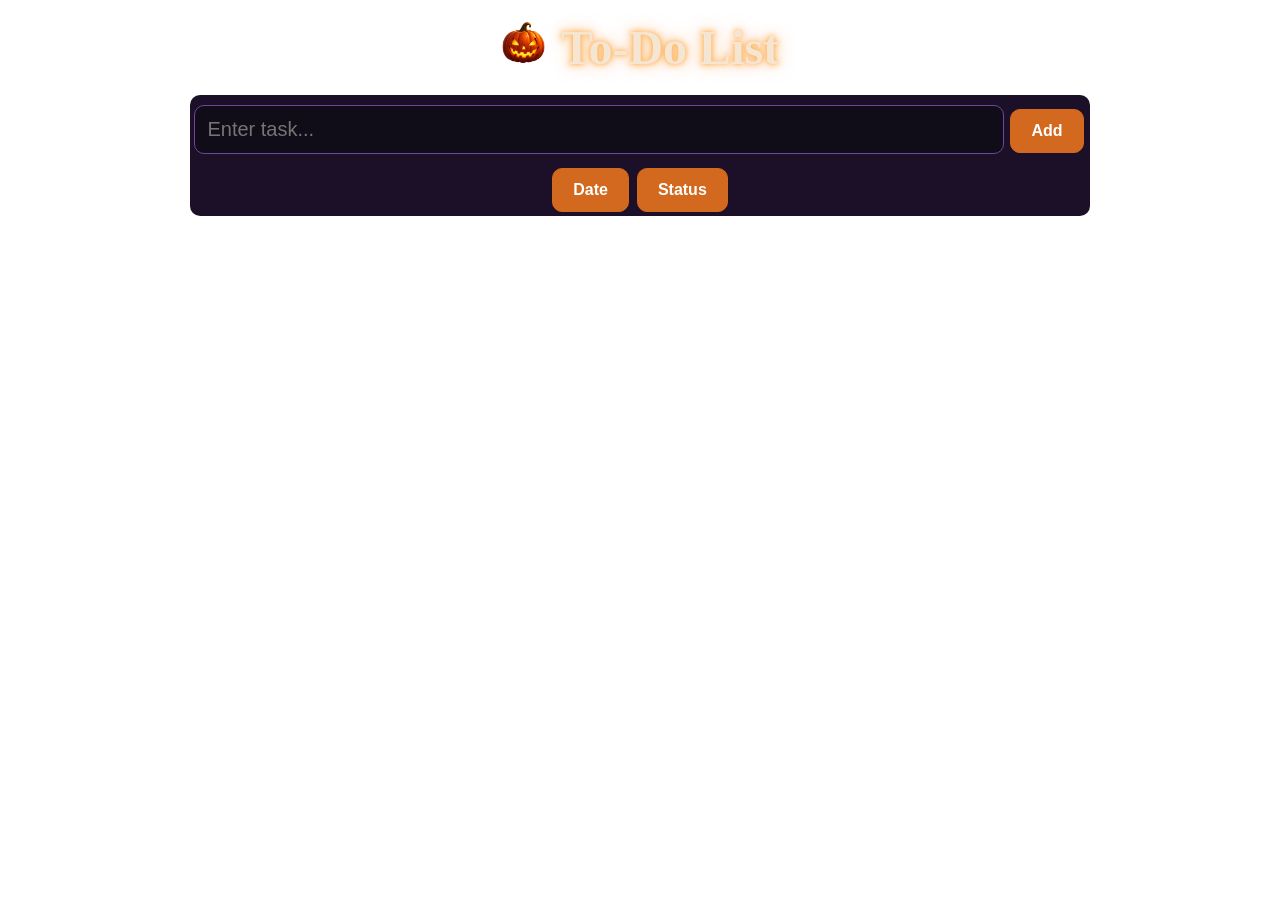
<file: index.html>
<!DOCTYPE html>
<html lang="en">
<head>
    <meta charset="UTF-8">
    <title>ToDoList</title>
    <link rel="stylesheet" href="todolist.css">
</head>
<body>
<video autoplay muted loop id="bg-video">
    <source src="halloween.mp4" type="video/mp4">
</video>

<div class="head">
    <img src="pumpkin.png" alt="galk" width="45px" height="45px">
    <h1 style="text-align: center;"><b> To-Do List </b></h1>
</div>
<header class="header">

    <input type="text" id="addTaskField" placeholder="Enter task...">
    <button id="openPopup" class="openPopup" onmousedown="mouseclick.play()"> Add</button>

    <div class="dropdown">
        <button id="dateBtn" onmousedown="mouseclick.play()">Date</button>

        <div class="dropdown-content">
            <button id="up" >Up</button>
            <button id="down">Down</button>
        </div>
    </div>

    <div class="dropdown">
        <button id="statusBtn">Status</button>

        <div class="dropdown-content">
            <button id="stUp">Up</button>
            <button id="stDown">Down</button>
        </div>
    </div>
    <div id="popup" class="popup">
        <div class="popup-content">
            <button id="closePopup" class="close">×</button>


            <input type="date" id="addTaskTime" class="addTaskTime" placeholder="Enter time">
            <div class="radio-button" style="display:flex; gap:20px;">

                <label>
                    <input type="radio" id="low" name="priority" value="low">
                    Low
                </label>

                <label>
                    <input type="radio"  id="medium" name="priority" value="medium" >
                    Medium
                </label>

                <label>
                    <input type="radio" id="high" name="priority" value="high">
                    High
                </label>



            </div>
            <button id = "addTaskButton" class="addTaskButton">Add</button>
        </div>
    </div>

    <div id="popupE" class="popupE">
        <div class="popup-contentE">
            <button id="closePopupE" class="closeE">×</button>

            <input type="text" id="addTaskFieldE" placeholder="Enter task...">
            <input type="date" id="addTaskTimeE" class="addTaskTimeE" placeholder="Enter time">
            <div class="radio-buttonE" style="display:flex; gap:20px;">

                <label>
                    <input type="radio" id="lowE" name="priority" value="low">
                    Low
                </label>

                <label>
                    <input type="radio"  id="mediumE" name="priority" value="medium" >
                    Medium
                </label>

                <label>
                    <input type="radio" id="highE" name="priority" value="high">
                    High
                </label>



            </div>
            <button id = "saveButton" class="saveButton">Save</button>
        </div>
    </div>


    <!--    <button id="addSortButton">Sort</button>-->
</header>
<div class="main">
    <ol id="todolists">

    </ol>


</div>
<script src="todolist.js" defer></script>
</body>
</html>
</file>
<file: todolist.css>
.head {
    display: flex;
    justify-content: center;
    align-items: flex-start;
    gap: 15px;
    margin: 20px;
    flex-wrap: wrap;
}
html, body {
    min-height: 100vh;
    margin: 0;
}


.main {
    background: #171020;

    align-items: center;

    width: 90%;
    max-width: 900px;
    margin: 20px auto;

    border-radius: 10px;
}
li {
    background:#1b1028;
    border-radius: 10px;
    display: flex;
    font-size: 16px;
    border: 1px solid #7045A0;
    padding: 5px;
    color: #F5F0FF;
    flex-wrap: wrap;

}
span {
    font-size: 32px;
}

body {
    text-align: center;


}
#bg-video {
    position: fixed;
    top: 0;
    left: 0;

    width: 100%;
    height: 100%;

    object-fit: cover;
    z-index: -1;
}
@keyframes colors {
    0%   { background-position: 0% 50%; }
    25%  { background-position: 50% 100%; }
    50%  { background-position: 100% 50%; }
    75%  { background-position: 50% 0%; }
    100% { background-position: 0% 50%; }
}

h1 {
    color: #f5e6d3;
    font-size: 48px;
    font-weight: bold;
    text-shadow:
            0 0 5px rgba(255, 140, 0, 0.6),
            0 0 10px rgba(255, 140, 0, 0.5),
            0 0 20px rgba(255, 140, 0, 0.4);
    margin: 0;
}

input {
    width: 90%;
    padding: 12px;
    margin: 10px 0;
    box-sizing: border-box;
    font-size: 20px;
    border: 1px solid #7045A0;
    border-radius: 10px;
    background: #100C18;
    color: #F5F0FF;
}

input[type="date"]::-webkit-calendar-picker-indicator {
    filter: invert(1);
    transform: scale(1F2);
}
header {
    background: #1b1028;
    border-radius: 10px;
    text-align: center;


    width: 90%;
    max-width: 900px;
    margin: 20px auto;

}

button {
    background-color: #d2691e;
    border: 1px solid #d2691e;
    color: white;
    padding: 12px 20px;
    text-align: center;
    display: inline-block;
    font-size: 16px;
    font-weight: bold;
    margin: 4px 2px;
    border-radius: 10px;

    cursor: pointer;
    transition: 0.2s ease;
}

button:hover {
    background-color: #FF7518;
    color: #171020;
    box-shadow: 0 0 12px #FF751855;
}

.popup {
    display: none;
    position: fixed;
    inset: 0;
    background: rgba(0, 0, 0, 0.55);
    justify-content: center;
    align-items: center;
}

.popup.is-open {
    display: flex;
}

.popup-content {
    position: relative;
    width: min(420px, 90%);
    padding: 24px;
    border-radius: 12px;
    background:#171020;
}

.close {
    position: absolute;
    top: 8px;
    right: 12px;
    border: 0;
    background: transparent;
    font-size: 28px;
    cursor: pointer;
}
input[type="radio"] {
    /*display: none;*/
}

select {
    background-color: #3B82F6;
    border: none;
    color: white;
    padding: 15px 32px;
    text-align: center;
    display: inline-block;
    font-size: 16px;
    font-weight: bold;
    margin: 4px 2px;
    border-radius: 8px;
}
option {
    text-align: left;
    font-weight: bold;
}
ol {
    list-style: none;
    padding-left: 0;
}
.taskName {
    font-size: 24px;
    margin: 0;
}
.deadline {
    font-size: 18px;
    margin-left: auto;
    margin-right: 20px;
    color:#BCA5E8

}
.buttonDelete {
    margin-left: 0;
    background-color: #8B1E2D;
    border: 1px solid #8B1E2D;
}

.spanLow {
   background: #16803C;
    padding: 4px;
    padding: 2px 8px;
    border-radius: 6px;
    font-size: 12px;
    color: white;
    width: fit-content;
}
.spanMedium {
    background: #E5C900;
    padding: 2px 8px;
    border-radius: 6px;
    font-size: 12px;
    color: white;
    width: fit-content;
}
.spanHigh {
    background: #8B1E2D;
    padding: 2px 8px;
    border-radius: 6px;
    font-size: 12px;
    color: white;
    width: fit-content;
    display: flex;
    flex-direction: column;
    align-items: center;
    padding: 10px;
}
li{
    display: flex;
    align-items: center;
    gap: 15px;
    padding: 15px;
    margin-bottom: 10px;
}
.taskInfo {
    display: flex;
    flex-direction: column;
    align-items: flex-start;
    flex: 1;
}
.dropdown {
    position: relative;
    display: inline-block;
}

.dropdown-content {
    display: none;
    position: absolute;
    background: #2B1744;
    border: 1px solid gray;
}

.dropdown:hover .dropdown-content {
    display: block;
}

.dropdown-content button {
    display: block;
    width: 100%;
}
.ghost-btn {
    background: #1b1028;
    border: 0px solid #4f5165;
}
.close{
    position: absolute;
    top: 5px;
    right: 5px;

    width: 30px;
    height: 30px;

    padding: 0;
    font-size: 24px;
    line-height: 1;
}
.addTaskButton {
    position: absolute;
    right: 50px;
    bottom: 15px;
}
.radio-button {
    color: #F5F0FF;
}
.radio-buttonE {
    color: #F5F0FF;
}


.popupE {
    display: none;
    position: fixed;
    inset: 0;
    background: rgba(0, 0, 0, 0.55);
    justify-content: center;
    align-items: center;
}

.popupE.is-open {
    display: flex;
}

.popup-contentE {
    position: relative;
    width: min(420px, 90%);
    padding: 24px;
    border-radius: 12px;
    background:#171020;
}

.closeE {
    position: absolute;
    top: 8px;
    right: 12px;
    border: 0;
    background: transparent;
    font-size: 28px;
    cursor: pointer;
}
.saveButton {
    position: absolute;
    right: 50px;
    bottom: 15px;
}
</file>
